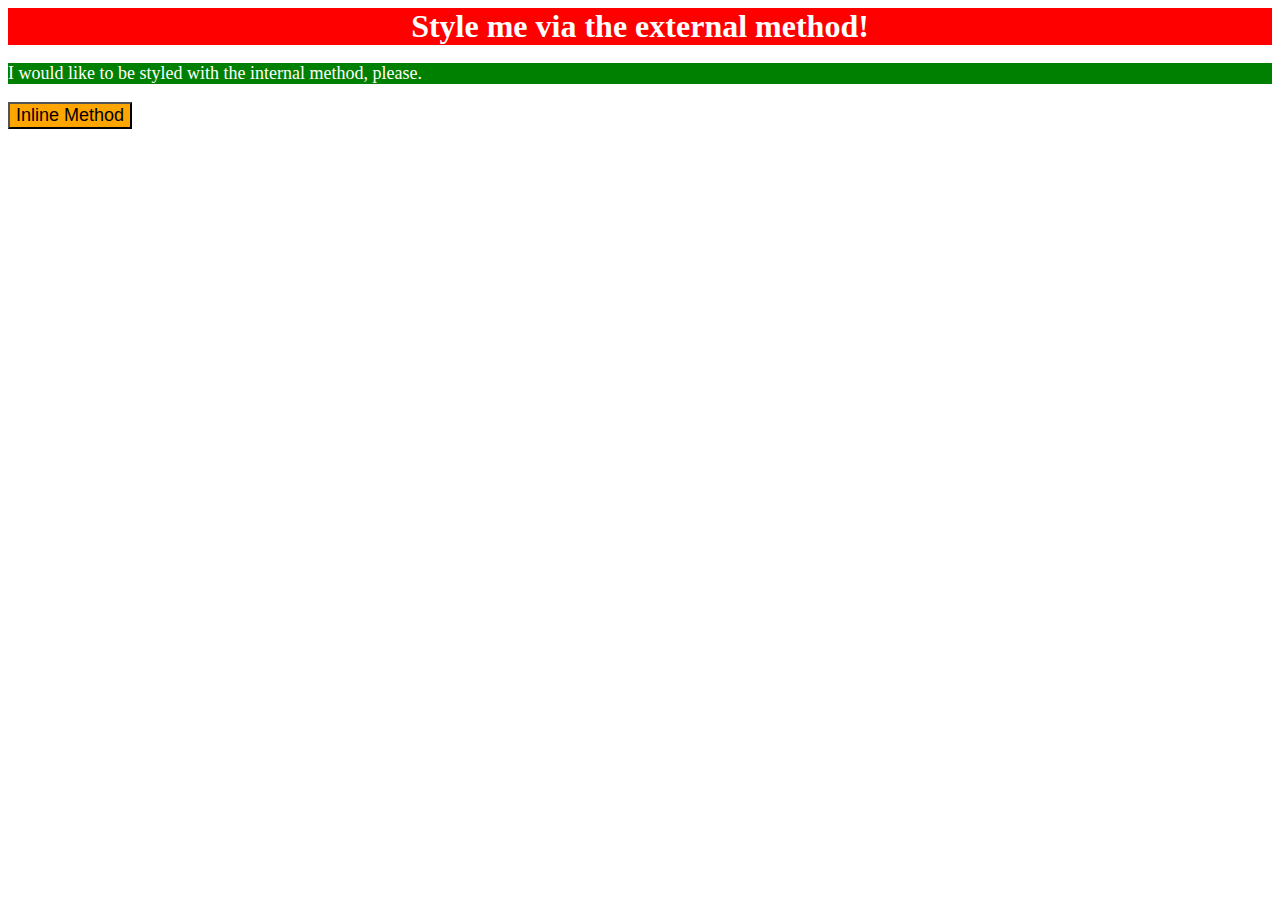
<file: foundations/01-css-methods/index.html>
<!DOCTYPE html>
<html lang="en">
  <head>
    <meta charset="UTF-8">
    <meta http-equiv="X-UA-Compatible" content="IE=edge">
    <meta name="viewport" content="width=device-width, initial-scale=1.0">
    <title>Methods for Adding CSS</title>
    <link rel = "stylesheet" href="styles.css" />
    <style>
      p {

        color:white;
        background-color: green;
        font-size: 18px;
      }
    </style>
  </head>
  <body>
    <div>Style me via the external method!</div>
    <p>I would like to be styled with the internal method, please.</p>
    <button style="background-color: orange; font-size: 18px;">Inline Method</button>
  </body>
</html>
</file>
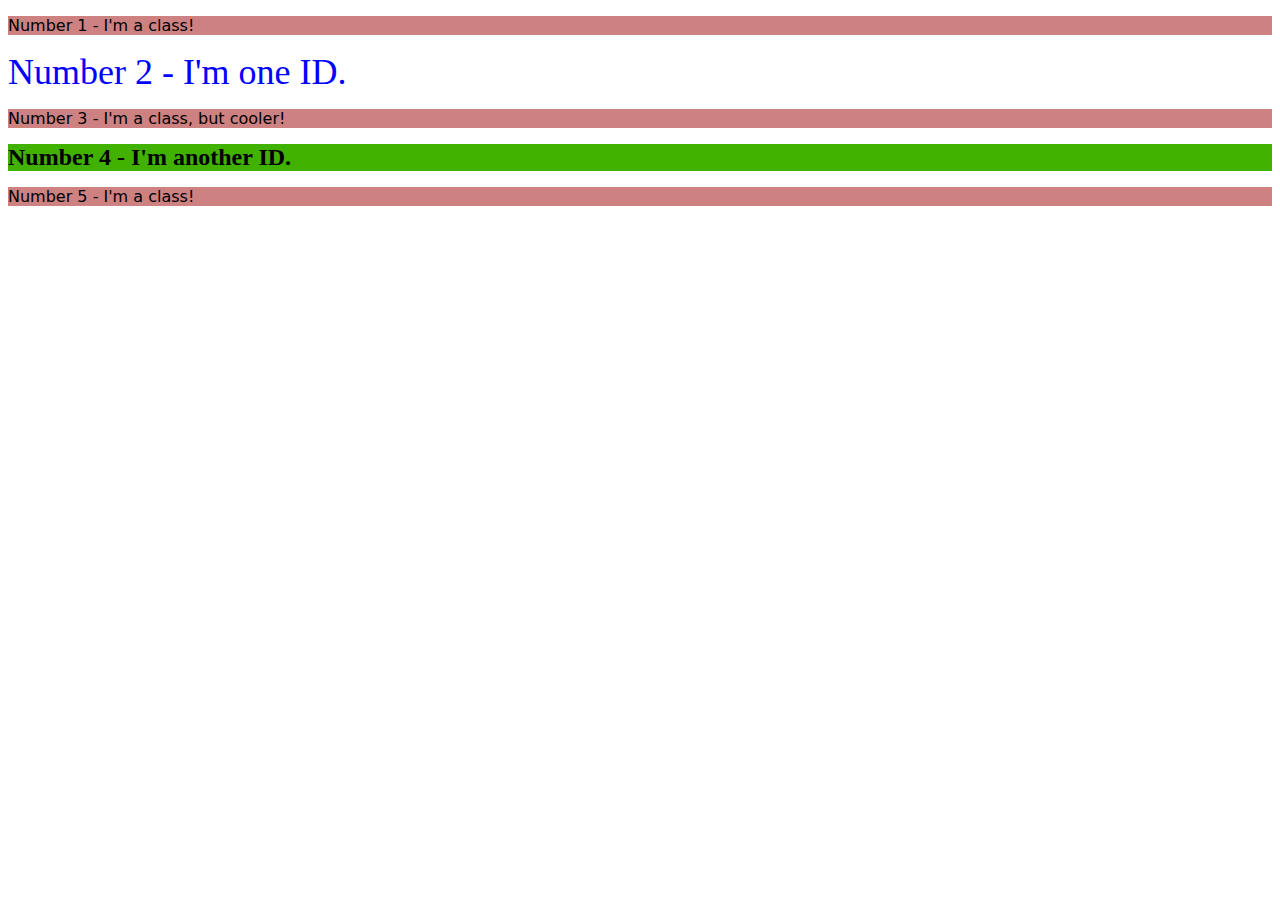
<file: foundations/02-class-id-selectors/index.html>
<!DOCTYPE html>
<html lang="en">
  <head>
    <meta charset="UTF-8">
    <meta http-equiv="X-UA-Compatible" content="IE=edge">
    <meta name="viewport" content="width=device-width, initial-scale=1.0">
    <title>Class and ID Selectors</title>
    <link rel="stylesheet" href="style.css">
  </head>
  <body>
    <p class="Odds">Number 1 - I'm a class!</p>
    <div id="no2">Number 2 - I'm one ID.</div>
    <p class="Odds boldy">Number 3 - I'm a class, but cooler!</p>
    <div id ="no4">Number 4 - I'm another ID.</div>
    <p class="Odds">Number 5 - I'm a class!</p>
  </body>
</html>
</file>
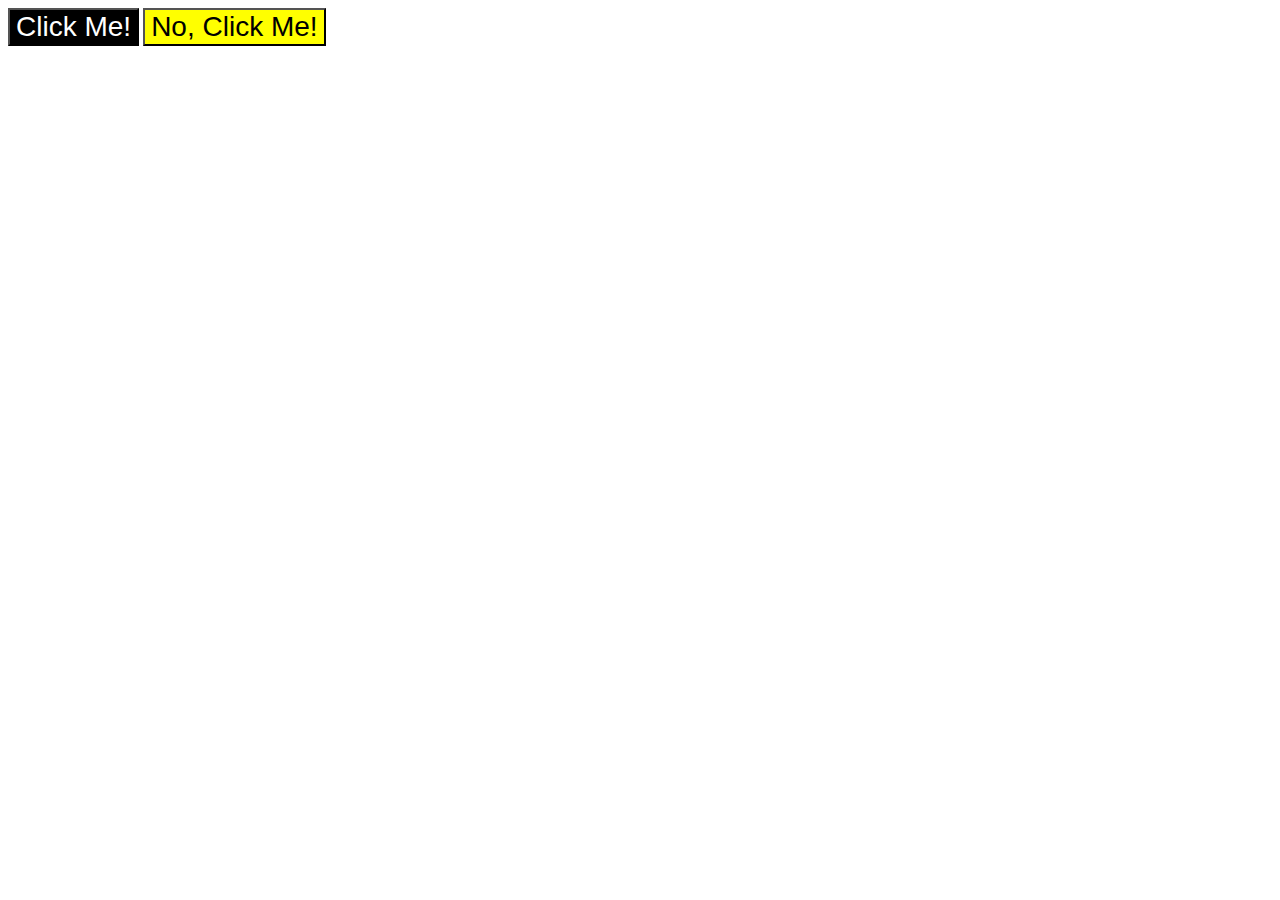
<file: foundations/03-grouping-selectors/index.html>
<!DOCTYPE html>
<html lang="en">
  <head>
    <meta charset="UTF-8">
    <meta http-equiv="X-UA-Compatible" content="IE=edge">
    <meta name="viewport" content="width=device-width, initial-scale=1.0">
    <title>Grouping Selectors</title>
    <link rel="stylesheet" href="style.css">
  </head>
  <body>
    <button class="first">Click Me!</button>
    <button class="second">No, Click Me!</button>
  </body>
</html>
</file>
<file: foundations/01-css-methods/styles.css>
div {
    color:white;
    background-color: red;
    font-size: 32px;
    text-align: center;
    font-weight: bold;

}
</file>
<file: foundations/02-class-id-selectors/style.css>
.Odds {
    background-color: rgb(206, 129, 129);
    font-family: Verdana,DejaVu Sans,sans-serif;
}
#no2 {
    color: hsl(240, 100%, 50%);
    font-size: 36px;
}

#no4 {
    background-color: rgb(65, 177, 0);
    font-size: 24px;
    font-weight: bold;
}

.boldy {
    font-weight: 24px;
}
</file>
<file: foundations/03-grouping-selectors/style.css>
.first  {
    background-color: black;
    color: white;
}

.second {
    background-color: yellow;
}

.first, .second {
    font-size: 28px;
    font: Helvetica, "Times New Roman", sans-serif;
}
</file>
